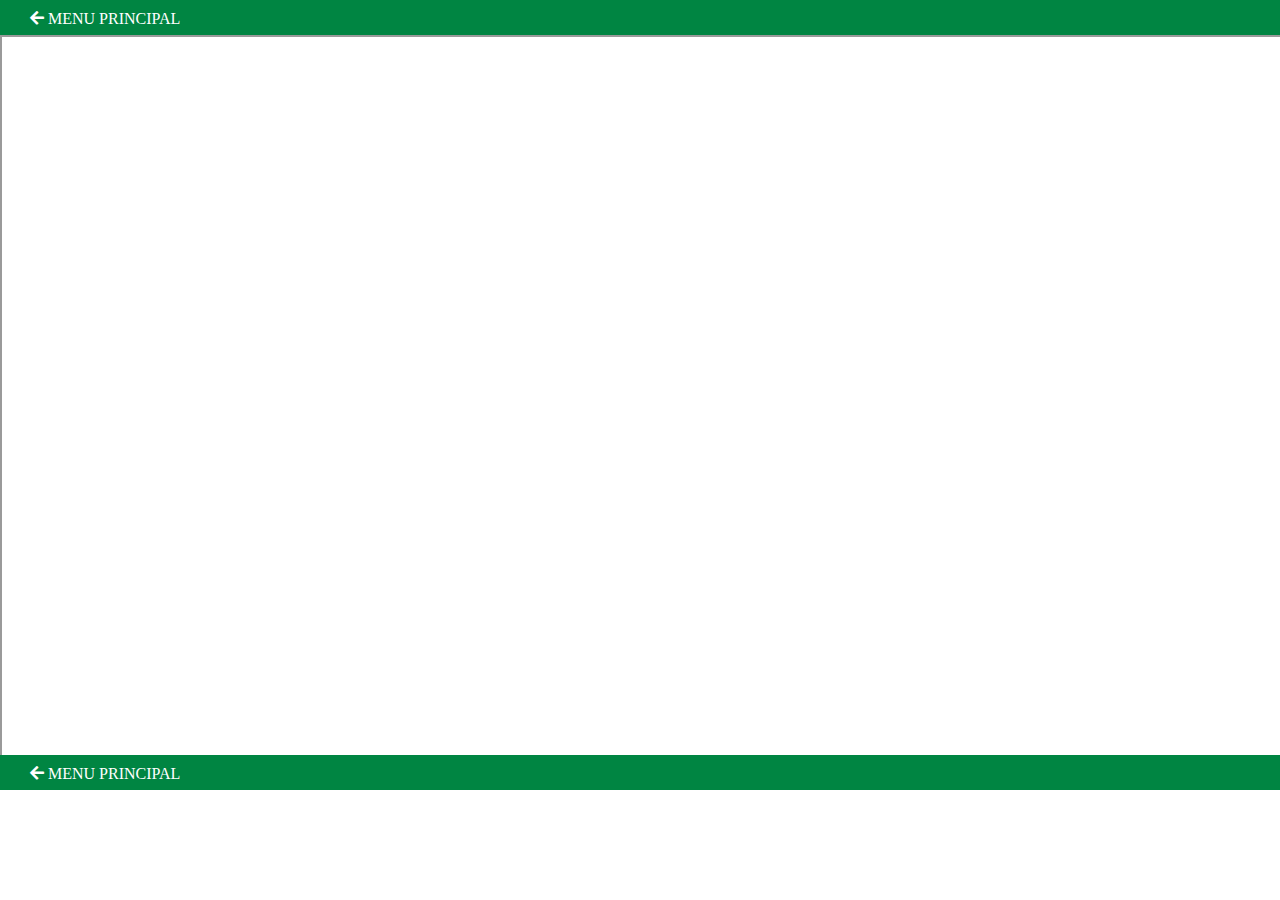
<file: revistatranspetro/index.html>
<!DOCTYPE html>
<html class="n0-js" lang="pt-BR">
  <head>
    <meta charset="utf-8" />
    <meta http-equiv="X-UA-Compatible" content="IE=edge,chrome=1" />
    <meta name="viewport" content="width=device-width, initial-scale=1.0" />
    <link rel="stylesheet" href="./style.css"/>
    <link rel="stylesheet" href="./script.js"/>
    <link rel="stylesheet" href="https://cdnjs.cloudflare.com/ajax/libs/font-awesome/5.15.3/css/all.min.css">
    <link href="https://github.com/rodrigosein/transpetro-navalshore/edit/main/revistatranspetro/style.css" rel="stylesheet">
    <script src="https://github.com/rodrigosein/transpetro-navalshore/edit/main/revistatranspetro/script.js"></script>
    <title>Navegar é preciso</title>
  </head>
  
</head>

<body>
    <!-- <header class="header" >
        <div class="header-img">
          <a>
            <img
              src="https://github.com/rodrigosein/portifolio/blob/main/assets/Header_-Navalshore_1200x200.jpg?raw=true"
              alt="header-img"
            />
          </a> -->
  
        <div class="titulo">
          <br />
          <a href="#" onclick="voltar()" class="meu-link"><i class="fas fa-arrow-left"></i> MENU PRINCIPAL</a>
          <br /><br /><br />
          <h2></h2>
          <h1><strong></strong></h1>
          <br />
          <p></p>
        </div>
      </header>
  <div class="iframe-container">
    <iframe src="https://www.flipbookpdf.net/web/site/8af664c3675ae5b9a809a60fc178c361170ba623FBP28246608.pdf.html#page/1"></iframe>
  </div>
    <div class="titulo">
  <br />
    <a href="#" onclick="voltar()" class="meu-link"><i class="fas fa-arrow-left"></i> MENU PRINCIPAL</a>
    <br /><br /><br />
    <h2></h2>
    <h1><strong></strong></h1>
    <br />
    <p></p>
  </div>
</body>
<script>
function voltar() {
    window.location.href = "https://rodrigosein.github.io/transpetro-navalshore/"; // Substitua pelo link desejado
  }
</script>
</html>
</file>
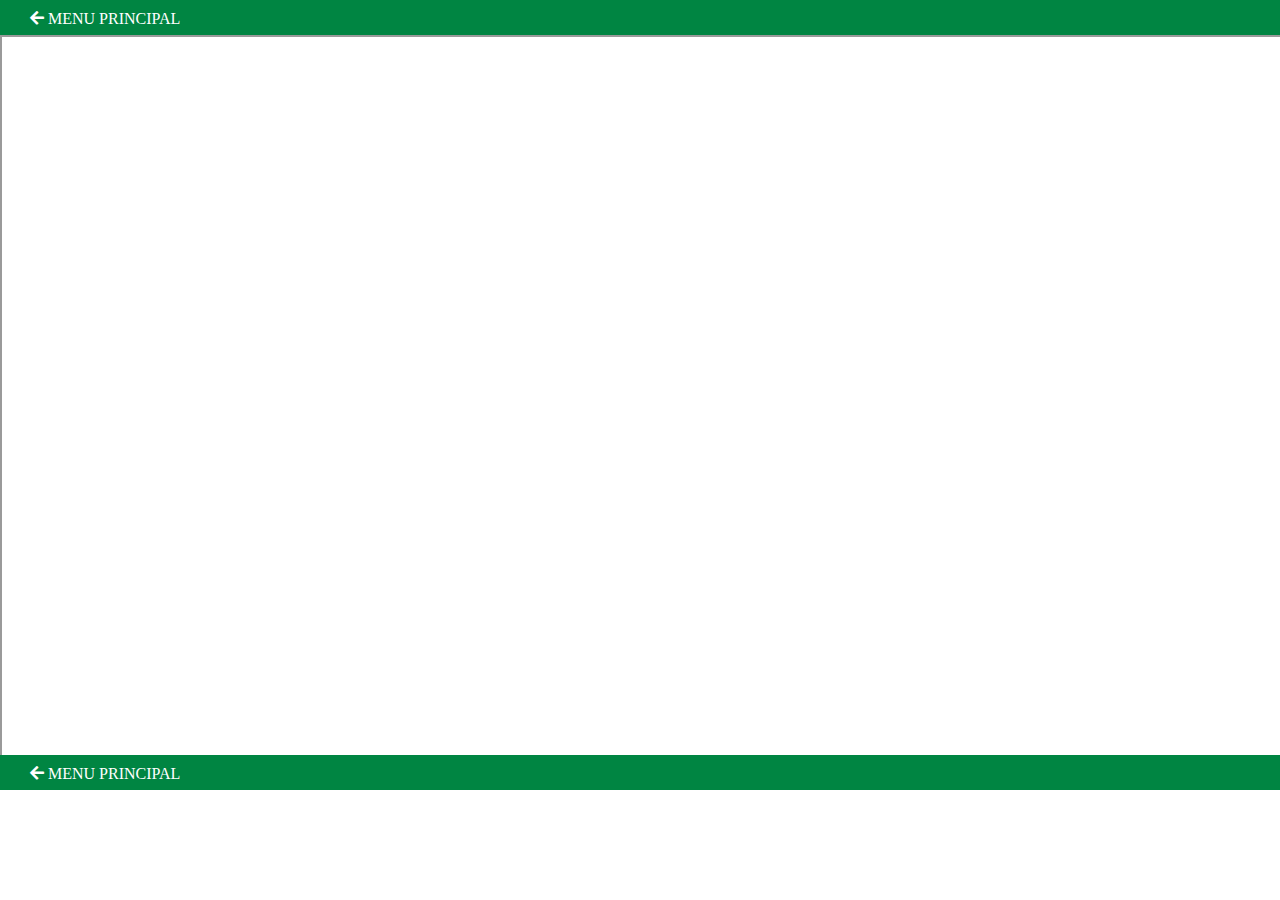
<file: tourvirtual/index.html>
<!DOCTYPE html>
<html class="n0-js" lang="pt-BR">
  <head>
    <meta charset="utf-8" />
    <meta http-equiv="X-UA-Compatible" content="IE=edge,chrome=1" />
    <meta name="viewport" content="width=device-width, initial-scale=1.0" />
    <link rel="stylesheet" href="./style.css"/>
    <link rel="stylesheet" href="./script.js"/>
    <link rel="stylesheet" href="https://cdnjs.cloudflare.com/ajax/libs/font-awesome/5.15.3/css/all.min.css">
    <link href="https://github.com/rodrigosein/transpetro-navalshore/edit/main/tourvirtual/style.css" rel="stylesheet">
    <script src="https://github.com/rodrigosein/transpetro-navalshore/edit/main/tourvirtual/script.js"></script>

    <title>Navegar é preciso</title>
  </head>
</head>

<body>
    <!-- <header class="header" >
        <div class="header-img">
          <a>
            <img
              src="https://github.com/rodrigosein/portifolio/blob/main/assets/Header_-Navalshore_1200x200.jpg?raw=true"
              alt="header-img"
            />
          </a> -->
  
        <div class="titulo">
          <br />
          <a href="#" onclick="voltar()" class="meu-link"><i class="fas fa-arrow-left"></i> MENU PRINCIPAL</a>
          <br /><br /><br />
          <h2></h2>
          <h1><strong></strong></h1>
          <br />
          <p></p>
        </div>
      </header>
  <div class="iframe-container">
    <iframe src="https://kolor360.com/_testes/transpetro/cncl/web_apenas_online/"></iframe>
  </div>
  <div class="titulo">
  <br />
    <a href="#" onclick="voltar()" class="meu-link"><i class="fas fa-arrow-left"></i> MENU PRINCIPAL</a>
    <br /><br /><br />
    <h2></h2>
    <h1><strong></strong></h1>
    <br />
    <p></p>
  </div>
</body>
<script>
function voltar() {
    window.location.href = "https://rodrigosein.github.io/transpetro-navalshore/"; // Substitua pelo link desejado
  }
</script>
</html>
</file>
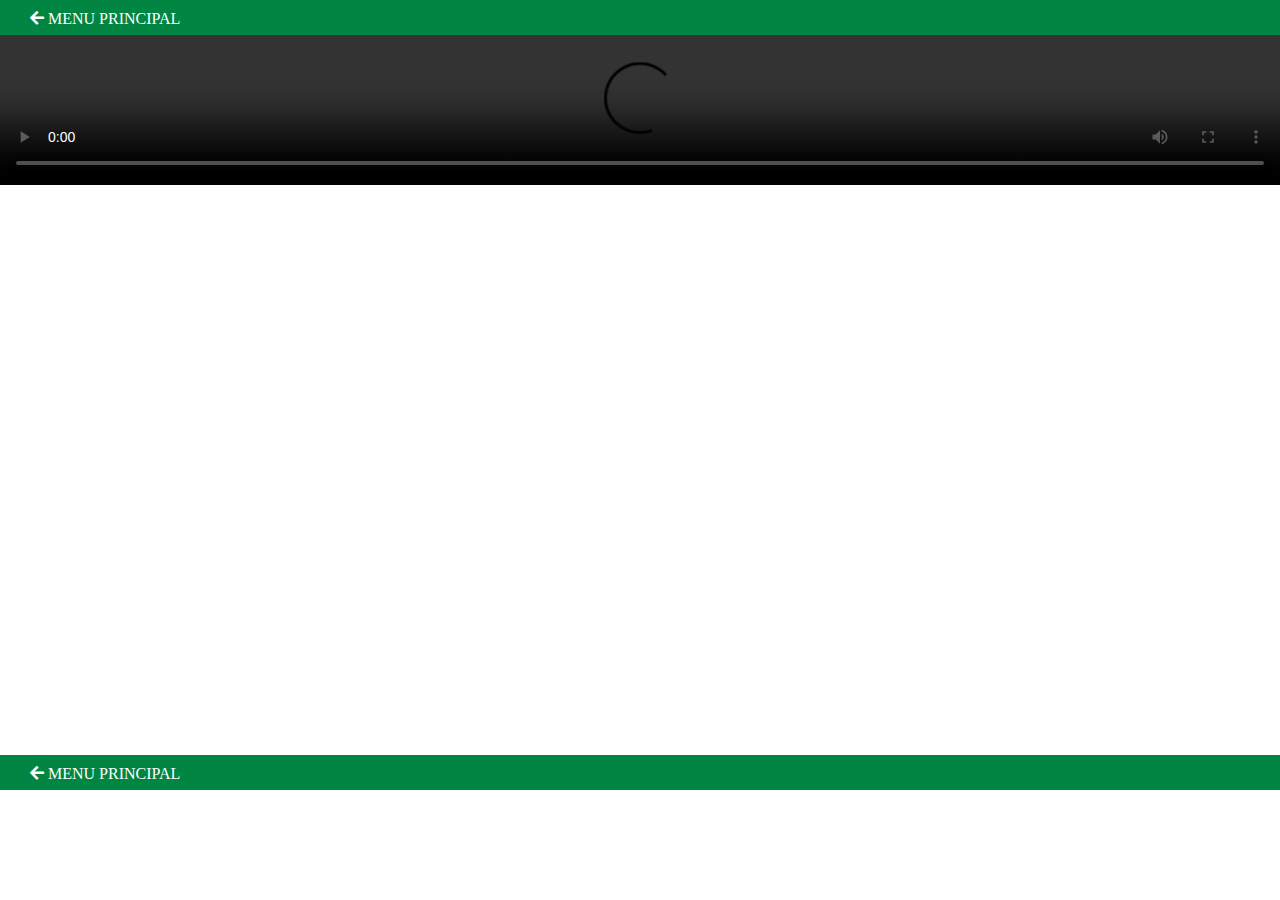
<file: transpetro25anos/index.html>
<!DOCTYPE html>
<html class="n0-js" lang="pt-BR">
  <head>
    <meta charset="utf-8" />
    <meta http-equiv="X-UA-Compatible" content="IE=edge,chrome=1" />
    <meta name="viewport" content="width=device-width, initial-scale=1.0" />
    <link rel="stylesheet" href="./style.css"/>
    <link rel="stylesheet" href="./script.js"/>
    <link rel="stylesheet" href="https://cdnjs.cloudflare.com/ajax/libs/font-awesome/5.15.3/css/all.min.css">
    <link href="https://github.com/rodrigosein/transpetro-navalshore/edit/main/transpetro25anos/style.css" rel="stylesheet">
    <script src="https://github.com/rodrigosein/transpetro-navalshore/edit/main/transpetro25anos/script.js"></script>
    <title>Navegar é preciso</title>
  </head>
 
</head>

<body>
    <!-- <header class="header" >
        <div class="header-img">
          <a>
            <img
              src="https://github.com/rodrigosein/portifolio/blob/main/assets/Header_-Navalshore_1200x200.jpg?raw=true"
              alt="header-img"
            />
          </a> -->
  
        <div class="titulo">
          <br />
          <a href="#" onclick="voltar()" class="meu-link"><i class="fas fa-arrow-left"></i> MENU PRINCIPAL</a>
          <br /><br /><br />
          <h2></h2>
          <h1><strong></strong></h1>
          <br />
          <p></p>
        </div>
      </header>
  <div class="iframe-container">

    <video controls width="100%" height="auto">
      <source src="https://github.com/rodrigosein/portifolio/blob/main/assets/Video Institucional - Transpetro 25 anos_web (1)_1.mp4?raw=true" type="video/mp4">
      Seu navegador não suporta a reprodução de vídeo.
    </video>

  </div>
          <div class="titulo">
          <br />
          <a href="#" onclick="voltar()" class="meu-link"><i class="fas fa-arrow-left"></i> MENU PRINCIPAL</a>
          <br /><br /><br />
          <h2></h2>
          <h1><strong></strong></h1>
          <br />
          <p></p>
        </div>
</body>
<script>
function voltar() {
    window.location.href = "https://rodrigosein.github.io/transpetro-navalshore/"; // Substitua pelo link desejado
  }
</script>
</html>
</file>
<file: revistatranspetro/style.css>
html {
      font-family: "Trebuchet MS";
    }

    body {
      margin: 0px;
    }

    .titulo {
      color: white;
      width: auto;
      height: 35px;
      padding-left: 30px;
      line-height: 0.6;
      background-color: rgb(0, 133, 66);
    }

    img {
        width: 100%;
    }
    .iframe-container {
      position: relative;
      width: 100%;
      padding-bottom: 56.25%; /* Proporção 16:9 */
      height: 0;
      overflow: hidden;
    }
    
    .iframe-container iframe {
      position: absolute;
      top: 0;
      left: 0;
      width: 100%;
      height: 100%;
    }
    @media (max-width: 1081px) {
      .iframe-container {
        padding-bottom: 170%; /* Proporção 16:9 */
      }
    }
    .meu-link {
  color: rgb(255, 255, 255);
  font-size: 16px;
  text-decoration: none;
}
.meu-link:hover {
  color: rgb(168, 180, 0); /* Define a cor do texto quando o mouse passar por cima */
}
</file>
<file: tourvirtual/style.css>
html {
      font-family: "Trebuchet MS";
    }

    body {
      margin: 0px;
    }

    .titulo {
      color: white;
      width: auto;
      height: 35px;
      padding-left: 30px;
      line-height: 0.6;
      background-color: rgb(0, 133, 66);
    }

    img {
        width: 100%;
    }
    .iframe-container {
      position: relative;
      width: 100%;
      padding-bottom: 56.25%; /* Proporção 16:9 */
      height: 0;
      overflow: hidden;
    }
    
    .iframe-container iframe {
      position: absolute;
      top: 0;
      left: 0;
      width: 100%;
      height: 100%;
    }
    @media (max-width: 1081px) {
      .iframe-container {
        padding-bottom: 170%; /* Proporção 16:9 */
      }
    }
    .meu-link {
  color: rgb(255, 255, 255);
  font-size: 16px;
  text-decoration: none;
}
.meu-link:hover {
  color: rgb(168, 180, 0); /* Define a cor do texto quando o mouse passar por cima */
}
</file>
<file: transpetro25anos/style.css>
html {
      font-family: "Trebuchet MS";
    }

    body {
      margin: 0px;
    }

    .titulo {
      color: white;
      width: auto;
      height: 35px;
      padding-left: 30px;
      line-height: 0.6;
      background-color: rgb(0, 133, 66);
    }

    img {
        width: 100%;
    }
    .iframe-container {
      position: relative;
      width: 100%;
      padding-bottom: 56.25%; /* Proporção 16:9 */
      height: 0;
      overflow: hidden;
    }
    
    .iframe-container iframe {
      position: absolute;
      top: 0;
      left: 0;
      width: 100%;
      height: 100%;
    }
    @media (max-width: 1081px) {
      .iframe-container {
        padding-bottom: 115%;/* Proporção 16:9 */
        padding-top: 55%;
      }
    }
    .meu-link {
  color: rgb(255, 255, 255);
  font-size: 16px;
  text-decoration: none;
}
.meu-link:hover {
  color: rgb(168, 180, 0); /* Define a cor do texto quando o mouse passar por cima */
}
</file>
